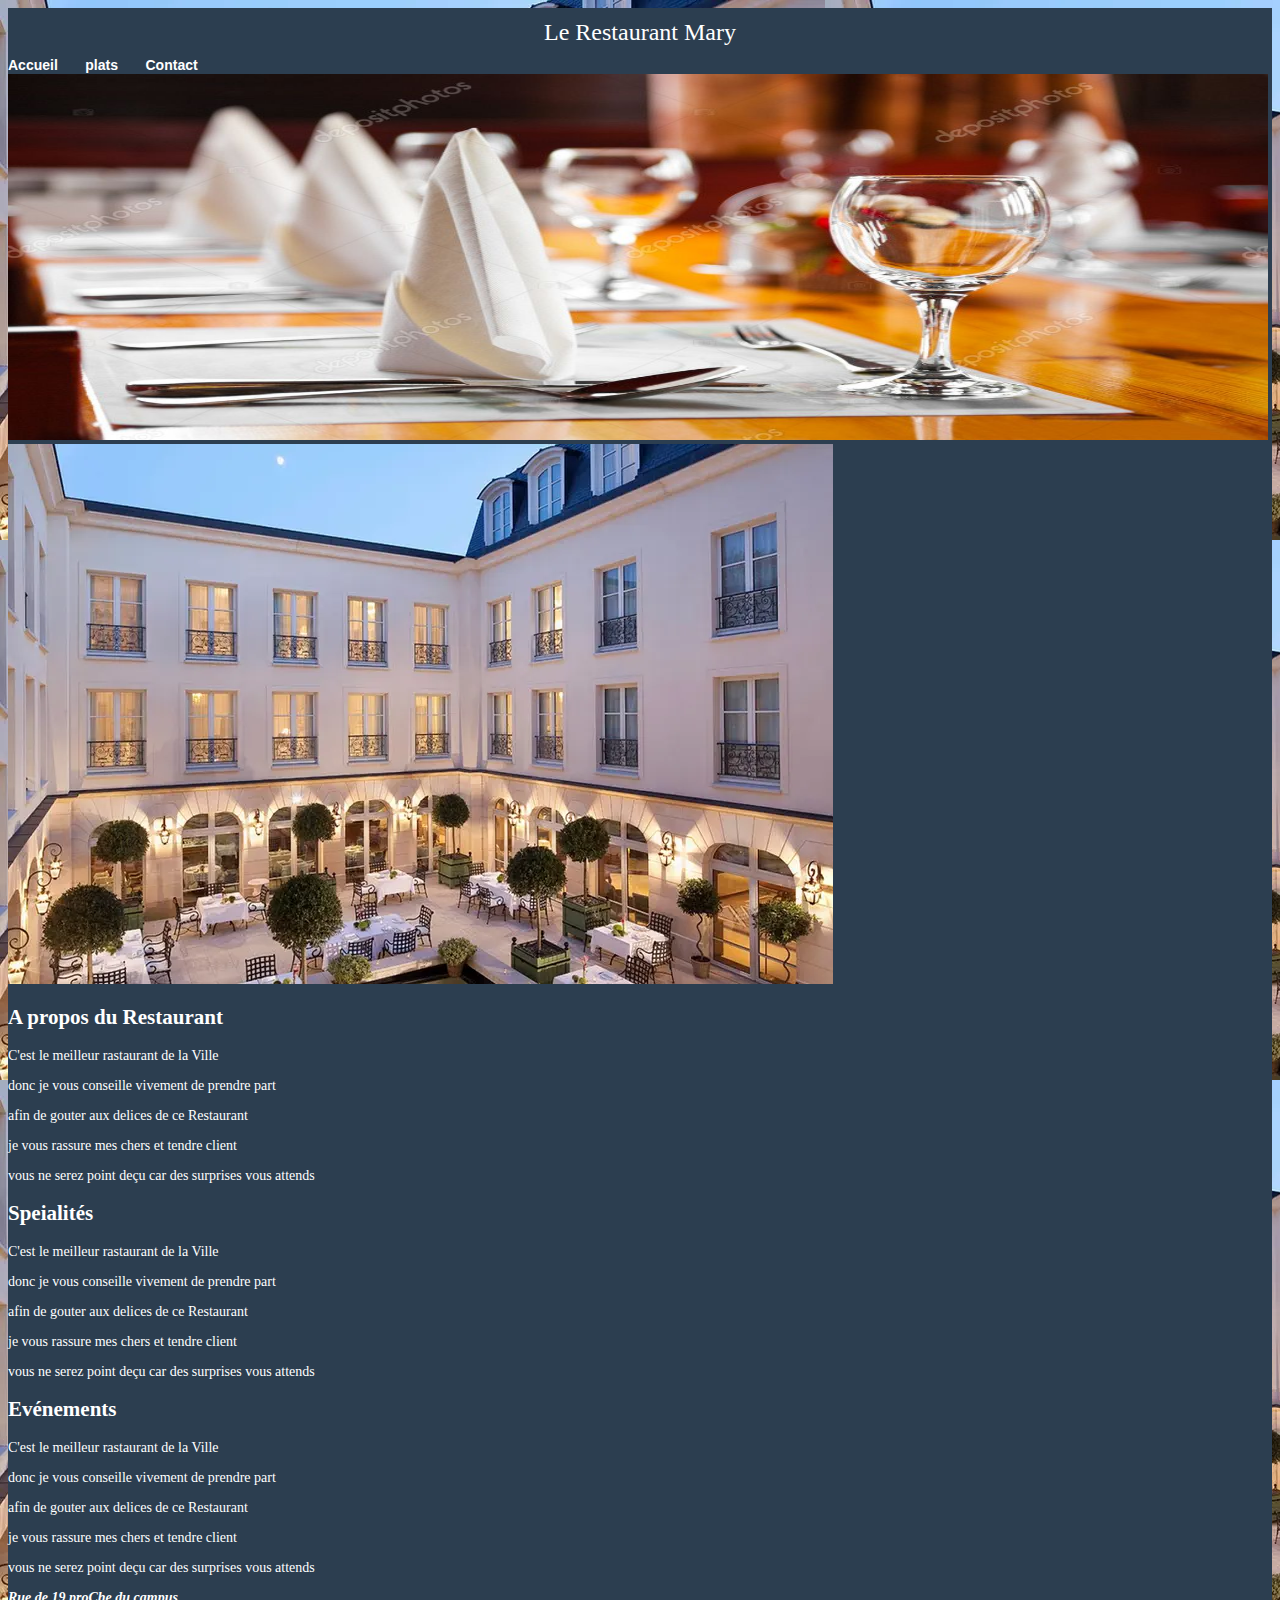
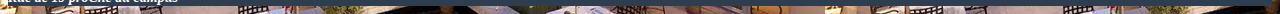
<file: index.html>
<!DOCTYPE html>
<html lang="fr-FR">
    <head>
        <title>Restaurant Mary</title>
        <meta charset="utf-8">
        <meta name="viewreport" content="width=device-width, initial-scale=1.0">
        <link rel="stylesheet" href="style.css">
    </head>
    <body>
        <header class="topbar">
            <a href="#" class="topbar-logo">Le Restaurant Mary</a>
            <nav class="topbar-nav">
                    <a href="fred.html">Accueil</a>
                    <a href="plats.html">plats</a>
                    <a href="contact.html">Contact</a>
            </nav>  
            <img src="image/resto.jpg" alt="petite photo de notre resto" width="1260" height="366" />
            <div class="table">
                <img src="image/gout.jpg" alt="belle image"/>
             </div>
                <article>
                    <h2>
                        A propos du Restaurant
                    </h2>
                    <p>C'est le meilleur rastaurant de la Ville</p>
                    <p>donc je vous conseille vivement de prendre part</p>
                    <p>afin de gouter aux delices de ce Restaurant</p>
                    <p>je vous rassure mes chers et tendre client</p>
                    <p>vous ne serez point deçu car des surprises vous attends</p>

                    <h2>Speialités</h2>
                    <p>C'est le meilleur rastaurant de la Ville</p>
                    <p>donc je vous conseille vivement de prendre part</p>
                    <p>afin de gouter aux delices de ce Restaurant</p>
                    <p>je vous rassure mes chers et tendre client</p>
                    <p>vous ne serez point deçu car des surprises vous attends</p>

                    <h2>Evénements</h2>
                    <p>C'est le meilleur rastaurant de la Ville</p>
                    <p>donc je vous conseille vivement de prendre part</p>
                    <p>afin de gouter aux delices de ce Restaurant</p>
                    <p>je vous rassure mes chers et tendre client</p>
                    <p>vous ne serez point deçu car des surprises vous attends</p>



                </article>
                <footer>
                 <strong>  <address>Rue de 19 proChe du campus</address> </strong>
                </footer>
             
            <!--<h1>
                Bienvenue à l'hotel Mary
            </h1>
            <div class="table">
               <img src="image/mary.jpg" alt="belle image"/>
            </div>
            <section>
                <article>
                    <p></p>
                </article>
            </section>
            
        </header>
        




    </body>
    <footer>


    </footer>







    










</html>!-->
</file>
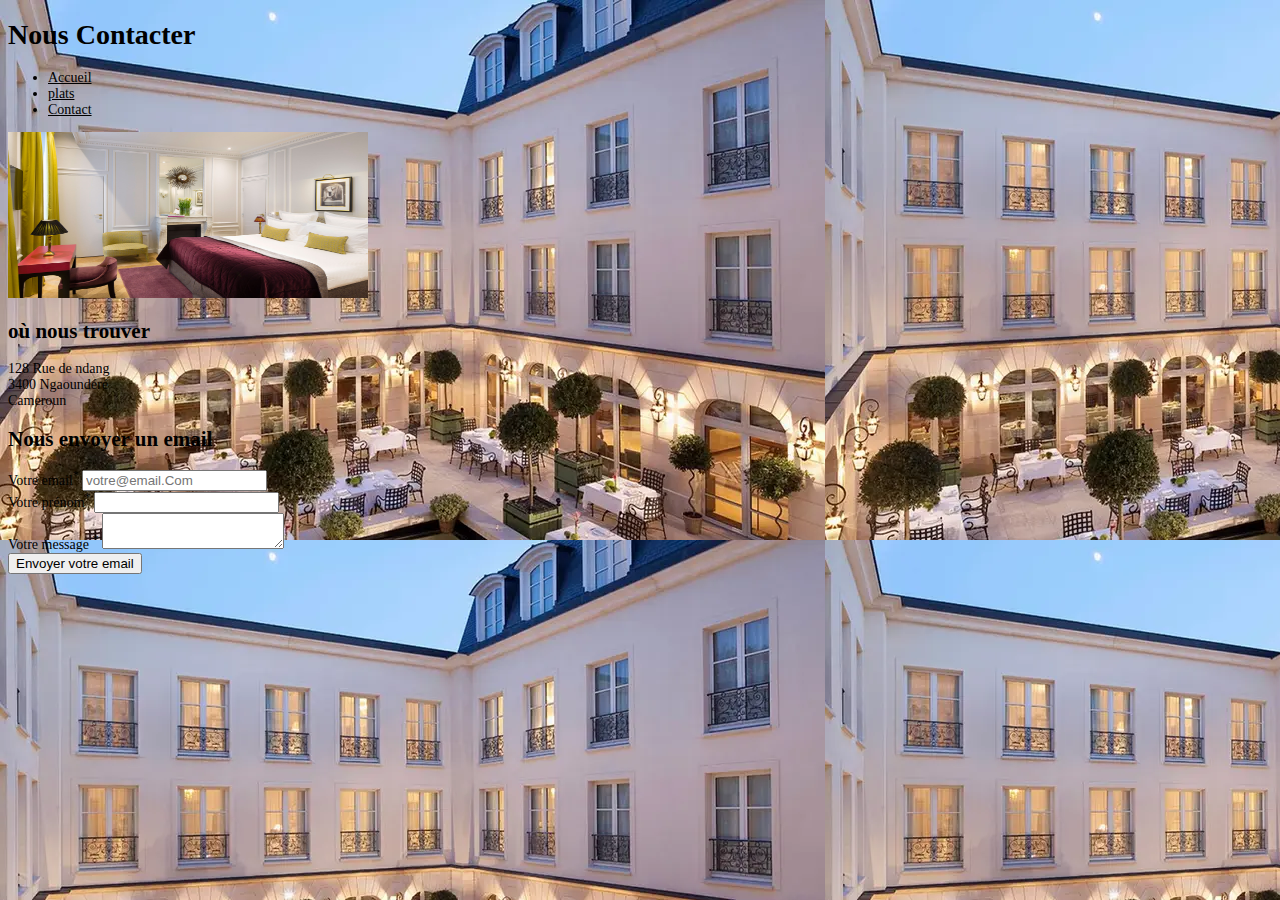
<file: contact.html>
<!DOCTYPE html>
<html lang="fr-FR">
    <head>
        <title>Restaurant Mary,Contact</title>
        <meta charset="utf-8">
        <meta name="viewreport" content="width=device-width, initial-scale=1.0">
        <link rel="stylesheet" href="style.css">
    </head>
    <body>
        <header>
            <h1>
                Nous Contacter
            </h1>
            <nav>
                <ul>
                    <li class="menu-a"><a href="fred.html">Accueil</a></li>
                    <li class="menu-p"><a href="plats.html">plats</a></li>
                    <li class="menu-r"><a href="contact.html">Contact</a></li>
                  </ul>
            </nav>  
            <img src="image/room.jpg" alt="petite photo de notre resto" width="360" height="166" />
        </header>
        <section>
            <h2>où nous trouver</h2>
            <p>
                128 Rue de ndang<br>
                3400 Ngaoundéré<br>
                Cameroun<br>
            </p>
            <h2>Nous envoyer un email</h2>
            <form action="contact.html">
                <div>
                    <label for="email">Votre email<sup>*</sup></label>
                    <input type="email" required id="email" name="email" placeholder="votre@email.Com">
                </div>
                <div>
                    <label for="firstname">Votre prénom<sup>*</sup></label>
                    <input type="text" required id="firstname" name="firstname">
                </div>
                <div>
                    <label for="firstname">Votre message <sup>*</sup></label>
                    <textarea required id="message" name="firstname"></textarea>
                </div>
<button type="submit">Envoyer votre email</button>

            </form>

        </section>
    </body>
</html>
</file>
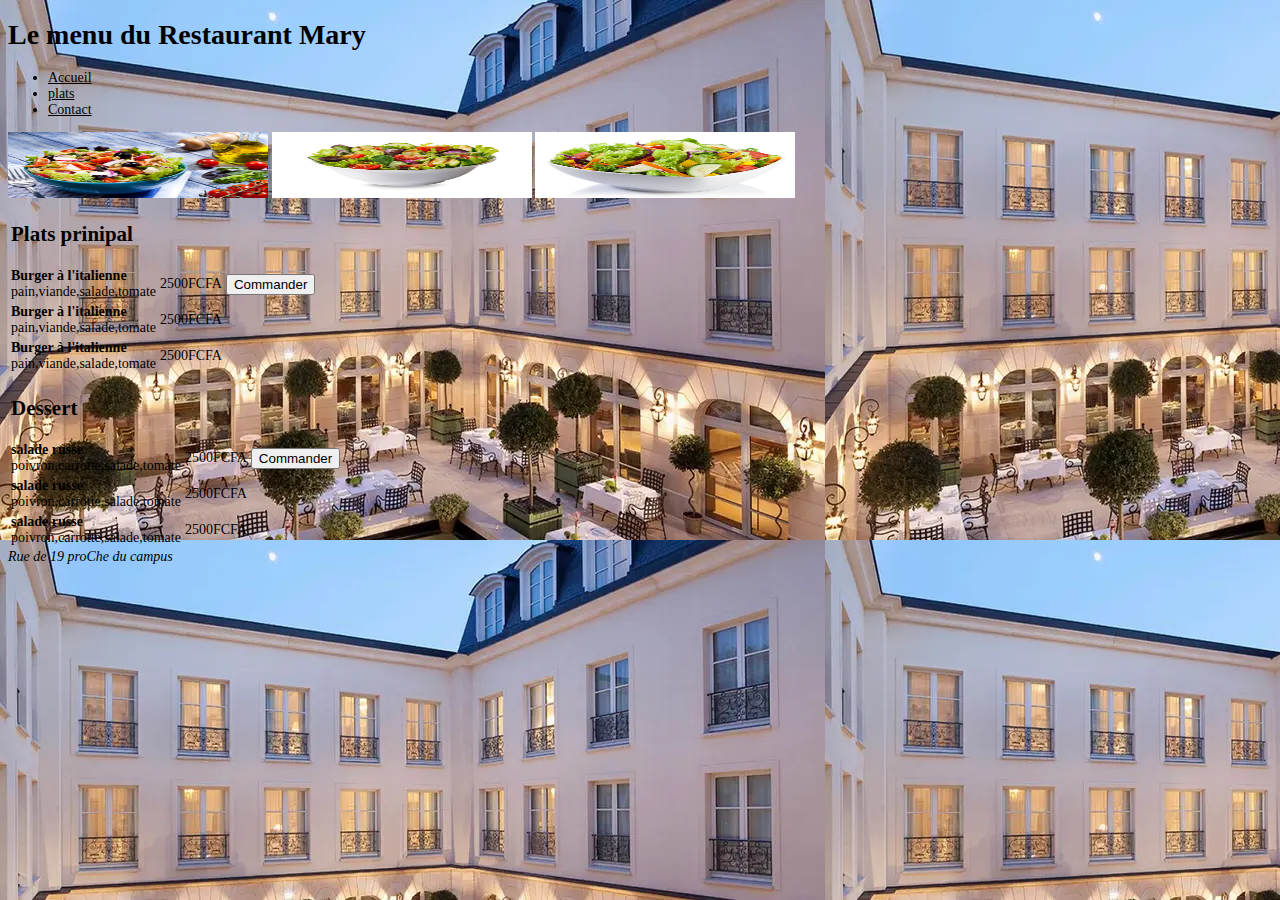
<file: plats.html>
<!DOCTYPE html>
<html lang="fr-FR">
    <head>
        <title>Restaurant Mary,le menu</title>
        <meta charset="utf-8">
        <meta name="viewreport" content="width=device-width, initial-scale=1.0">
        <link rel="stylesheet" href="style.css">
    </head>
    <body>
        <header>
            <h1>
                Le menu du Restaurant Mary
            </h1>
            <nav>
                <ul>
                    <li class="menu-a"><a href="index.html">Accueil</a></li>
                    <li class="menu-p"><a href="plats.html">plats</a></li>
                    <li class="menu-r"><a href="contact.html">Contact</a></li>
                  </ul>
            </nav>  
            <img src="image/assiette-salade.jpg" alt="petite photo de notre resto" width="260" height="66" />
            <img src="image/salade-verte-aux-legumes-frais.jpg" alt="photos des menu" width="260" height="66"/>
            <img src="image/assiette-a-salade.jpg" alt="mon menu" width="260" height="66"/>
        </header>
        <article>

            <table>
                <tr>
                    <td colspan="2">
                        <h2>Plats prinipal</h2>
                    </td>    
                </tr>
                <tr>
                    <td>
                        <strong>Burger à l'italienne</strong><br>
                        pain,viande,salade,tomate
                    </td>
                    <td>2500FCFA</td>
                    <td>
                        <button>Commander</button>
                    </td>
                </tr>
                <tr>
                    <td>
                        <strong>Burger à l'italienne</strong><br>
                        pain,viande,salade,tomate
                    </td>
                    <td>2500FCFA</td>
                </tr>
                <tr>
                    <td>
                        <strong>Burger à l'italienne</strong><br>
                        pain,viande,salade,tomate
                    </td>
                    <td>2500FCFA</td>
                </tr>

            </table>
            <table>
                <tr>
                    <td colspan="2">
                        <h2>Dessert</h2>
                    </td>    
                </tr>
                <tr>
                    <td>
                        <strong>salade russe</strong><br>
                        poivron,carrotte,salade,tomate
                    </td>
                    <td>2500FCFA</td>
                    <td>
                        <button>Commander</button>
                    </td>

                </tr>
                <tr>
                    <td>
                        <strong>salade russe</strong><br>
                        poivron,carrotte,salade,tomate
                    </td>
                    <td>2500FCFA</td>
                </tr>
                <tr>
                    <td>
                        <strong>salade russe</strong><br>
                        poivron,carrotte,salade,tomate
                    </td>
                    <td>2500FCFA</td>
                </tr>

            </table>
        </article>
                <footer>
                   <address>Rue de 19 proChe du campus</address> 
                </footer>
    </body>
</html>
</file>
<file: style.css>
body{
    background-image: url("image/gout.jpg");
    font-family: roboto sans-serif;
    font-size: 14px;
    
}
a {
    color: inherit;

}  
.topbar {
    background: #2C3E50;
    color:white;
    
}
.topbar a{
    text-decoration: none;
}
.topbar-logo{
    display: block;
    text-align: center;
    font-size: 24px;
    padding: 11px 0;
}
.topbar-nav a {
    display:inline-block;
    margin-right: 24px;
    font-family: Arial, Helvetica, sans-serif;
    font-weight: bold;
}
/*body{
    background-image: url("image/mary.jpg");
    font-family: Arial, Helvetica, sans-serif;
    font-size: 14px;
    margin: 0px;
    padding: 0px;
}
h1{
    font-size: 40px;
    text-align: left;
    color: aqua;
}
img{
    background-color:rebeccapurple ;
    width: 600px;
    height: 700px;
    margin-left: 500px;
    margin-right: 500px;
    margin-top: 30px;
}
nav ul li{
    margin: 8px 6px 0px 0px;
    font-weight: bold;
    display: inline-block;

}
nav a{
font-size: 20px;
color: lightslategray;
padding-bottom: 3px;
text-decoration: none;
color: blue
}
nav{
    float: right;
    font-size: 20px;
    margin-right: 30px;
    margin-top: 90px;
}
nav ul li{
    background-color: white;
    left: 30px;
    right: 60px;
    border: solid black;
}/*
</file>
